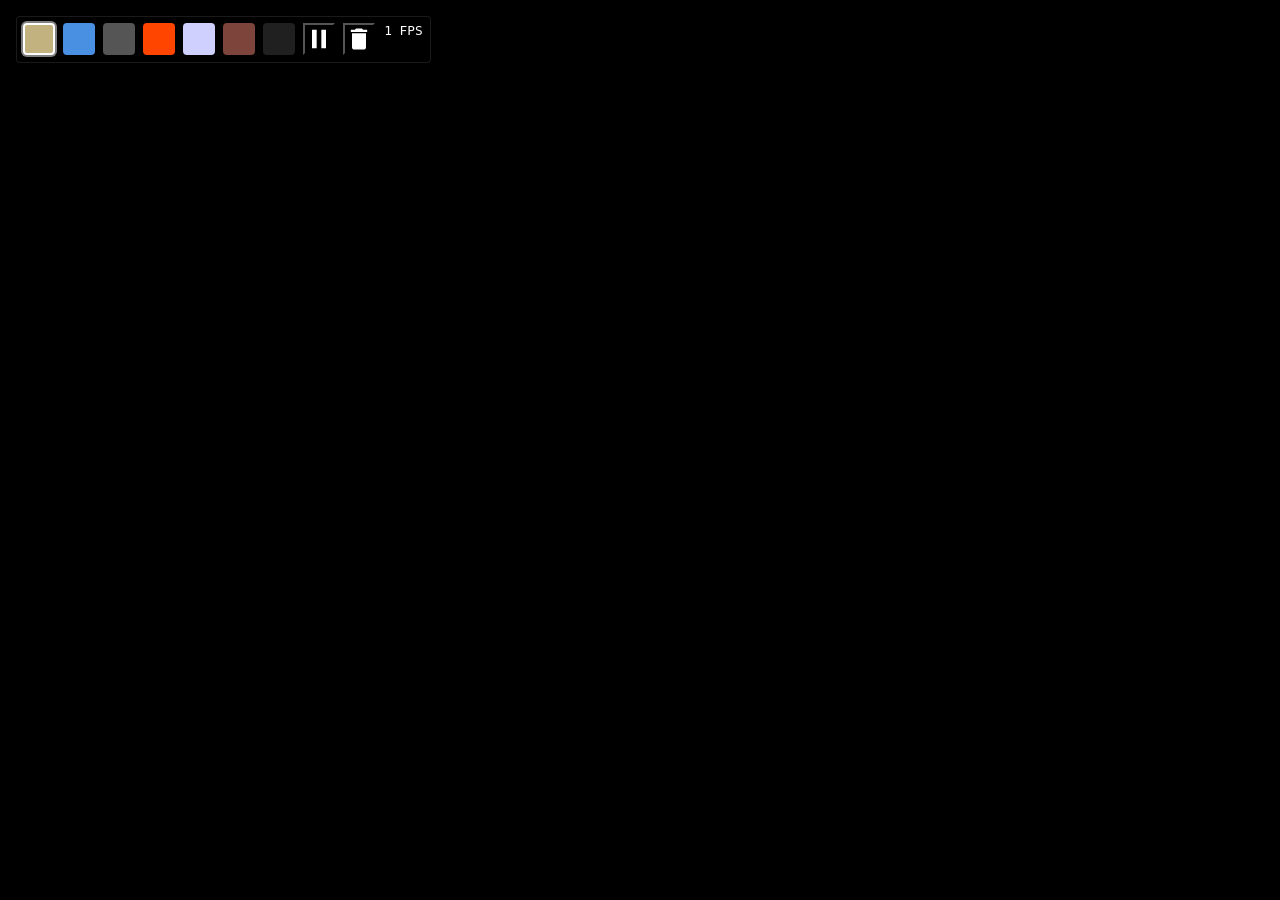
<file: index.html>
<!DOCTYPE html>
<html lang="en">
<head>
  <meta charset="UTF-8" />
  <meta name="viewport" content="width=device-width, initial-scale=1.0" />
  <title>Falling‑Sands Playground</title>

  <!-- External stylesheet -->
  <link rel="stylesheet" href="styles.css" />
</head>
<body>
  <canvas id="world"></canvas>

  <div id="toolbar">
    <!-- -------------- TOOLS -------------- -->
    <button class="tool"
            data-id="2"
            aria-label="Sand (S)"
            title="Sand – press **S**"
            style="background-color:#C2B280;"></button>

    <button class="tool"
            data-id="3"
            aria-label="Water (W)"
            title="Water – press **W**"
            style="background-color:#4A90E2;"></button>

    <button class="tool"
            data-id="4"
            aria-label="Stone (R)"
            title="Stone – press **R**"
            style="background-color:#555555;"></button>

    <button class="tool"
            data-id="5"
            aria-label="Lava (L)"
            title="Lava – press **L**"
            style="background-color:#FF4500;"></button>

    <button class="tool"
            data-id="6"
            aria-label="Cloud (C)"
            title="Cloud – press **C**"
            style="background-color:#D0D0FF;"></button>

    <button class="tool"
            data-id="9"
            aria-label="Wood (T)"
            title="Wood – press **T**"
            style="background-color:#7C443A;"></button>

    <button class="tool"
            data-id="1"
            aria-label="Eraser (E)"
            title="Eraser – press **E**"
            style="background-color:#202020;"></button>

    <!-- -------------- CONTROLS -------------- -->
    <button id="pauseBtn"
            aria-label="Pause (Space)"
            title="Pause / Resume – press **Space**">
    </button>

    <button id="clearBtn"
            aria-label="Clear (!)"
            title="Clear the world – press **!**">
    </button>

    <!-- -------------- INFO -------------- -->
    <span id="fps">— FPS</span>
  </div>

  <!-- External script (deferred so the DOM is ready) -->
  <script src="script.js" defer></script>
</body>
</html>
</file>
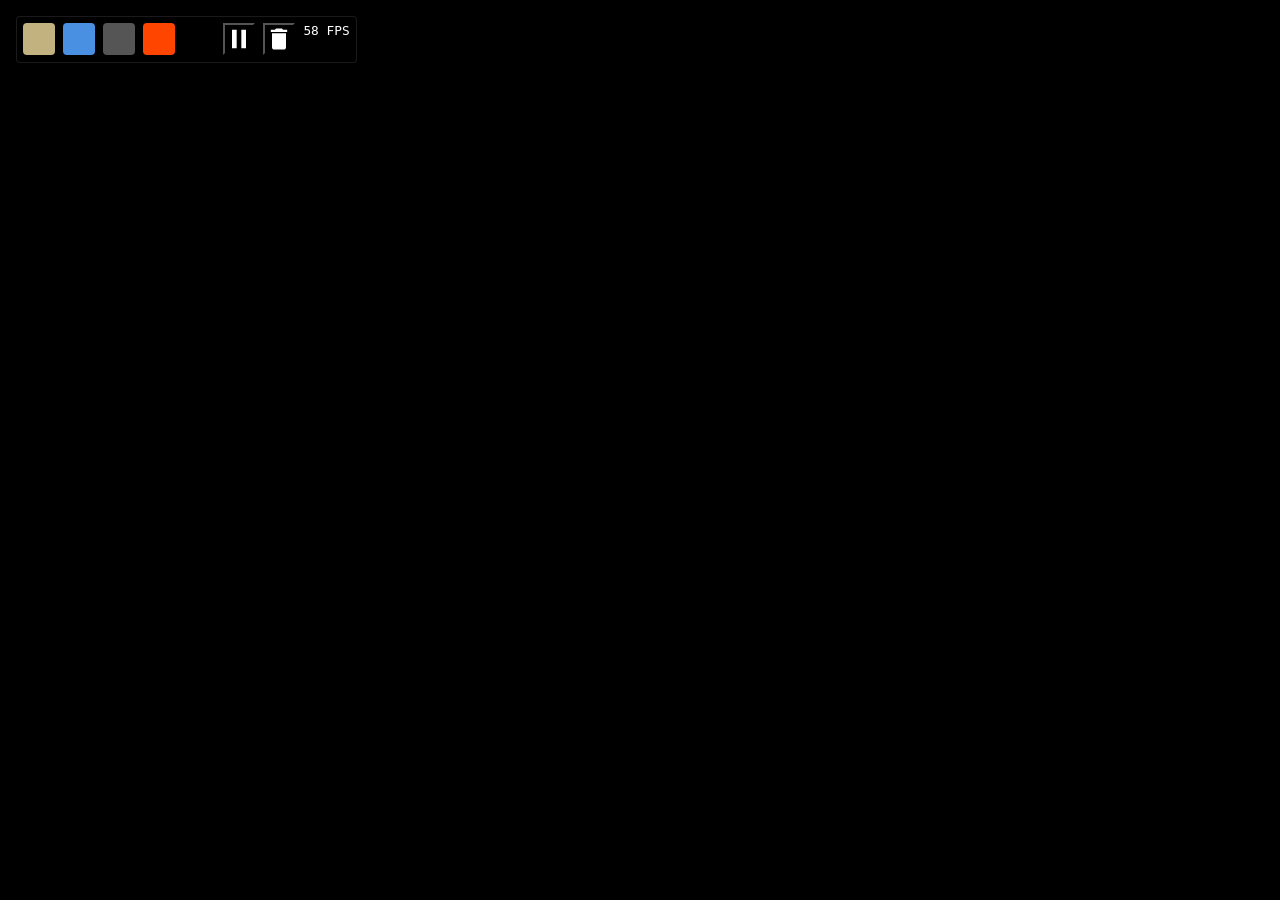
<file: main.html>
<!DOCTYPE html>
<html lang="en">
<head>
  <meta charset="UTF-8" />
  <meta name="viewport" content="width=device-width, initial-scale=1.0"/>
  <title>Falling-Sands Playground</title>
  <style>
    /* Reset and base styles */
    * {
      margin: 0;
      padding: 0;
      box-sizing: border-box;
    }

    body, html {
      width: 100%;
      height: 100%;
      overflow: hidden;
      font-family: system-ui, sans-serif;
    }

    #world {
      position: absolute;
      top: 0;
      left: 0;
      width: 100vw;
      height: 100vh;
      background: #000;
      cursor: crosshair;
      image-rendering: pixelated;
    }

    #toolbar {
      position: fixed;
      top: 1rem;
      left: 1rem;
      display: flex;
      gap: 0.5rem;
      padding: 0.4rem;
      background: rgba(0, 0, 0, 0.6);
      border-radius: 4px;
      backdrop-filter: blur(4px);
      z-index: 1000;
      border: 1px solid rgba(255, 255, 255, 0.1);
    }

    .tool {
      width: 32px;
      height: 32px;
      background-size: cover;
      border: none;
      outline: none;
      cursor: pointer;
      border-radius: 4px;
      transition: transform 0.1s ease;
    }

    .tool:hover {
      transform: scale(1.1);
    }

    .tool:focus-visible {
      outline: 2px solid #fff;
      outline-offset: 2px;
    }

    .tool.active {
      border: 2px solid #fff;
      box-shadow: 0 0 0 2px rgba(255, 255, 255, 0.5);
    }

    #pauseBtn, #clearBtn {
      width: 32px;
      height: 32px;
      background-size: contain;
      background-repeat: no-repeat;
      background-position: center;
      background-color: transparent;
      color: #fff;
      font-size: 1.2rem;
      font-weight: bold;
      text-align: center;
      line-height: 32px;
    }

    #pauseBtn {
      background-image: url("data:image/svg+xml,%3Csvg xmlns='http://www.w3.org/2000/svg' viewBox='0 0 24 24' fill='%23fff'%3E%3Cpath d='M6 4h4v16H6V4zm8 0h4v16h-4V4z'/%3E%3C/svg%3E");
    }

    #pauseBtn.paused {
      background-image: url("data:image/svg+xml,%3Csvg xmlns='http://www.w3.org/2000/svg' viewBox='0 0 24 24' fill='%23fff'%3E%3Cpath d='M6 4h4v16H6V4zm8 0h4v16h-4V4z'/%3E%3C/svg%3E");
    }

    #clearBtn {
      background-image: url("data:image/svg+xml,%3Csvg xmlns='http://www.w3.org/2000/svg' viewBox='0 0 24 24' fill='%23fff'%3E%3Cpath d='M6 19c0 1.1.9 2 2 2h8c1.1 0 2-.9 2-2V7H6v12zM19 4h-3.5l-1-1h-5l-1 1H5v2h14V4z'/%3E%3C/svg%3E");
    }

    #fps {
      font-family: monospace;
      color: #fff;
      font-size: 0.8rem;
      min-width: 40px;
      text-align: center;
    }
  </style>
</head>
<body>
  <canvas id="world"></canvas>
  <div id="toolbar">
    <button class="tool" data-id="1" aria-label="Sand (S)" style="background-color: #C2B280;"></button>
    <button class="tool" data-id="2" aria-label="Water (W)" style="background-color: #4A90E2;"></button>
    <button class="tool" data-id="3" aria-label="Stone (R)" style="background-color: #555555;"></button>
    <button class="tool" data-id="4" aria-label="Fire (F)" style="background-color: #FF4500;"></button>
    <button class="tool" data-id="0" aria-label="Eraser (E)" style="background-color: #000000;"></button>
    <button id="pauseBtn" aria-label="Pause (Space)"></button>
    <button id="clearBtn" aria-label="Clear (C)"></button>
    <span id="fps">— FPS</span>
  </div>

  <script>
    (function () {
      // === CONFIGURATION ===
      const CELL_SIZE = 8;
      const STEAM_LIFETIME = 120;

      // === DOM REFERENCES ===
      const canvas = document.getElementById('world');
      const ctx = canvas.getContext('2d');
      const toolbar = document.getElementById('toolbar');
      const pauseBtn = document.getElementById('pauseBtn');
      const clearBtn = document.getElementById('clearBtn');
      const fpsDisplay = document.getElementById('fps');

      // === STATE VARIABLES ===
      let widthCells = 0;
      let heightCells = 0;
      let grid = null;
      let lifeGrid = null;
      let activeTool = 0; // 0 = eraser, 1 = sand, 2 = water, 3 = stone, 4 = fire, 5 = steam
      let mouseDown = false;
      let mousePos = { x: 0, y: 0 };
      let paused = false;
      let frameCount = 0;
      let lastFpsUpdate = 0;
      let fps = 0;

      // === COLOUR PALETTE (RGBA) ===
      const PALETTE = [
        [0, 0, 0, 0],           // 0: Empty (transparent)
        [194, 178, 128, 255],   // 1: Sand
        [74, 144, 226, 255],    // 2: Water
        [85, 85, 85, 255],      // 3: Stone
        [255, 69, 0, 255],      // 4: Fire
        [204, 204, 255, 180]    // 5: Steam (semi-transparent)
      ];

      // === HELPER FUNCTIONS ===
      function clamp(val, min, max) {
        return Math.max(min, Math.min(max, val));
      }

      function getCellFromPixel(px, py) {
        const x = Math.floor(px / CELL_SIZE);
        const y = Math.floor(py / CELL_SIZE);
        return { x: clamp(x, 0, widthCells - 1), y: clamp(y, 0, heightCells - 1) };
      }

      function paintAt(px, py, typeId) {
        const { x, y } = getCellFromPixel(px, py);
        const idx = y * widthCells + x;
        if (idx < 0 || idx >= grid.length) return;
        grid[idx] = typeId;
        if (typeId === 5) { // steam
          lifeGrid[idx] = STEAM_LIFETIME;
        }
      }

      function clearGrid() {
        grid.fill(0);
        lifeGrid.fill(0);
      }

      function resizeCanvas() {
        const width = window.innerWidth;
        const height = window.innerHeight;

        // Update canvas size
        canvas.width = width;
        canvas.height = height;

        // Recompute grid dimensions
        widthCells = Math.floor(width / CELL_SIZE);
        heightCells = Math.floor(height / CELL_SIZE);

        // Create new grid
        const newGrid = new Uint8Array(widthCells * heightCells);
        const newLifeGrid = new Uint16Array(widthCells * heightCells);

        // Copy old particles to new grid using pixel-coordinate alignment
        // For each old cell, find its pixel center and map to new cell
        for (let y = 0; y < heightCells; y++) {
          for (let x = 0; x < widthCells; x++) {
            const oldX = x * CELL_SIZE + CELL_SIZE / 2;
            const oldY = y * CELL_SIZE + CELL_SIZE / 2;

            const oldCell = getCellFromPixel(oldX, oldY);
            if (oldCell.x < 0 || oldCell.x >= widthCells || oldCell.y < 0 || oldCell.y >= heightCells) continue;

            const oldIdx = oldCell.y * widthCells + oldCell.x;
            const newIdx = y * widthCells + x;

            newGrid[newIdx] = grid[oldIdx];
            newLifeGrid[newIdx] = lifeGrid[oldIdx];
          }
        }

        // Replace old grid
        grid = newGrid;
        lifeGrid = newLifeGrid;

        // Re-render
        render();
      }

      // === RENDERING ===
      function render() {
        const imageData = ctx.createImageData(canvas.width, canvas.height);
        const data = imageData.data;

        for (let y = 0; y < heightCells; y++) {
          for (let x = 0; x < widthCells; x++) {
            const idx = y * widthCells + x;
            const type = grid[idx];
            const [r, g, b, a] = PALETTE[type];

            const pixelStart = (y * CELL_SIZE * canvas.width + x * CELL_SIZE) * 4;
            for (let dy = 0; dy < CELL_SIZE; dy++) {
              for (let dx = 0; dx < CELL_SIZE; dx++) {
                const offset = (dy * canvas.width + dx) * 4 + pixelStart;
                data[offset] = r;
                data[offset + 1] = g;
                data[offset + 2] = b;
                data[offset + 3] = a;
              }
            }
          }
        }

        ctx.putImageData(imageData, 0, 0);
      }

      // === SIMULATION LOOP ===
      function tick() {
        if (paused) {
          requestAnimationFrame(tick);
          return;
        }

        // 1️⃣ Paint if mouse is down
        if (mouseDown) {
          paintAt(mousePos.x, mousePos.y, activeTool);
        }

        // 2️⃣ Update particles (bottom-up)
        for (let y = heightCells - 1; y >= 0; y--) {
          for (let x = 0; x < widthCells; x++) {
            const idx = y * widthCells + x;
            const type = grid[idx];

            switch (type) {
              case 1: // Sand
                if (y === heightCells - 1) break;
                const below = idx + widthCells;
                if (grid[below] === 0 || grid[below] === 2) {
                  // Swap with below (sand-water swap)
                  const tmp = grid[idx];
                  grid[idx] = grid[below];
                  grid[below] = tmp;

                  // Swap lifetimes if needed
                  const lifeA = lifeGrid[idx];
                  const lifeB = lifeGrid[below];
                  lifeGrid[idx] = lifeB;
                  lifeGrid[below] = lifeA;
                } else {
                  const left = (x > 0) ? below - 1 : -1;
                  const right = (x < widthCells - 1) ? below + 1 : -1;
                  const candidates = [];
                  if (left !== -1 && grid[left] === 0) candidates.push(left);
                  if (right !== -1 && grid[right] === 0) candidates.push(right);
                  if (candidates.length) {
                    const target = candidates[Math.random() < 0.5 ? 0 : 1];
                    const tmp = grid[idx];
                    grid[idx] = grid[target];
                    grid[target] = tmp;

                    const lifeA = lifeGrid[idx];
                    const lifeB = lifeGrid[target];
                    lifeGrid[idx] = lifeB;
                    lifeGrid[target] = lifeA;
                  }
                }
                break;

              case 2: // Water
                if (y === heightCells - 1) break;
                const waterBelow = idx + widthCells;
                if (grid[waterBelow] === 0) {
                  const tmp = grid[idx];
                  grid[idx] = grid[waterBelow];
                  grid[waterBelow] = tmp;

                  const lifeA = lifeGrid[idx];
                  const lifeB = lifeGrid[waterBelow];
                  lifeGrid[idx] = lifeB;
                  lifeGrid[waterBelow] = lifeA;
                } else {
                  const side = [];
                  if (x > 0 && grid[idx - 1] === 0) side.push(idx - 1);
                  if (x < widthCells - 1 && grid[idx + 1] === 0) side.push(idx + 1);
                  if (side.length) {
                    const target = side[Math.random() < 0.5 ? 0 : 1];
                    const tmp = grid[idx];
                    grid[idx] = grid[target];
                    grid[target] = tmp;

                    const lifeA = lifeGrid[idx];
                    const lifeB = lifeGrid[target];
                    lifeGrid[idx] = lifeB;
                    lifeGrid[target] = lifeA;
                  } else {
                    const diag = [];
                    if (x > 0 && grid[waterBelow - 1] === 0) diag.push(waterBelow - 1);
                    if (x < widthCells - 1 && grid[waterBelow + 1] === 0) diag.push(waterBelow + 1);
                    if (diag.length) {
                      const target = diag[Math.random() < 0.5 ? 0 : 1];
                      const tmp = grid[idx];
                      grid[idx] = grid[target];
                      grid[target] = tmp;

                      const lifeA = lifeGrid[idx];
                      const lifeB = lifeGrid[target];
                      lifeGrid[idx] = lifeB;
                      lifeGrid[target] = lifeA;
                    }
                  }
                }
                break;

              case 4: // Fire
                const neighbours = [
                  idx - widthCells - 1, idx - widthCells, idx - widthCells + 1,
                  idx - 1, idx + 1,
                  idx + widthCells - 1, idx + widthCells, idx + widthCells + 1
                ];
                let reacted = false;
                for (const nIdx of neighbours) {
                  if (nIdx < 0 || nIdx >= grid.length) continue;
                  if (grid[nIdx] === 2) {
                    grid[idx] = 5;
                    grid[nIdx] = 5;
                    lifeGrid[idx] = STEAM_LIFETIME;
                    lifeGrid[nIdx] = STEAM_LIFETIME;
                    reacted = true;
                    break;
                  }
                }
                if (reacted) break;

                if (y === heightCells - 1) break;
                const fireBelow = idx + widthCells;
                if (grid[fireBelow] === 0) {
                  const tmp = grid[idx];
                  grid[idx] = grid[fireBelow];
                  grid[fireBelow] = tmp;

                  const lifeA = lifeGrid[idx];
                  const lifeB = lifeGrid[fireBelow];
                  lifeGrid[idx] = lifeB;
                  lifeGrid[fireBelow] = lifeA;
                } else {
                  const side = [];
                  if (x > 0 && grid[idx - 1] === 0) side.push(idx - 1);
                  if (x < widthCells - 1 && grid[idx + 1] === 0) side.push(idx + 1);
                  if (side.length) {
                    const target = side[Math.random() < 0.5 ? 0 : 1];
                    const tmp = grid[idx];
                    grid[idx] = grid[target];
                    grid[target] = tmp;

                    const lifeA = lifeGrid[idx];
                    const lifeB = lifeGrid[target];
                    lifeGrid[idx] = lifeB;
                    lifeGrid[target] = lifeA;
                  } else {
                    const diag = [];
                    if (x > 0 && grid[fireBelow - 1] === 0) diag.push(fireBelow - 1);
                    if (x < widthCells - 1 && grid[fireBelow + 1] === 0) diag.push(fireBelow + 1);
                    if (diag.length) {
                      const target = diag[Math.random() < 0.5 ? 0 : 1];
                      const tmp = grid[idx];
                      grid[idx] = grid[target];
                      grid[target] = tmp;

                      const lifeA = lifeGrid[idx];
                      const lifeB = lifeGrid[target];
                      lifeGrid[idx] = lifeB;
                      lifeGrid[target] = lifeA;
                    }
                  }
                }
                break;

              case 5: // Steam
                if (--lifeGrid[idx] <= 0) {
                  grid[idx] = 0;
                  break;
                }
                if (y === 0) break;
                const above = idx - widthCells;
                if (grid[above] === 0) {
                  const tmp = grid[idx];
                  grid[idx] = grid[above];
                  grid[above] = tmp;

                  const lifeA = lifeGrid[idx];
                  const lifeB = lifeGrid[above];
                  lifeGrid[idx] = lifeB;
                  lifeGrid[above] = lifeA;
                } else {
                  const side = [];
                  if (x > 0 && grid[idx - 1] === 0) side.push(idx - 1);
                  if (x < widthCells - 1 && grid[idx + 1] === 0) side.push(idx + 1);
                  if (side.length) {
                    const target = side[Math.random() < 0.5 ? 0 : 1];
                    const tmp = grid[idx];
                    grid[idx] = grid[target];
                    grid[target] = tmp;

                    const lifeA = lifeGrid[idx];
                    const lifeB = lifeGrid[target];
                    lifeGrid[idx] = lifeB;
                    lifeGrid[target] = lifeA;
                  } else {
                    const diag = [];
                    if (x > 0 && grid[above - 1] === 0) diag.push(above - 1);
                    if (x < widthCells - 1 && grid[above + 1] === 0) diag.push(above + 1);
                    if (diag.length) {
                      const target = diag[Math.random() < 0.5 ? 0 : 1];
                      const tmp = grid[idx];
                      grid[idx] = grid[target];
                      grid[target] = tmp;

                      const lifeA = lifeGrid[idx];
                      const lifeB = lifeGrid[target];
                      lifeGrid[idx] = lifeB;
                      lifeGrid[target] = lifeA;
                    }
                  }
                }
                break;
            }
          }
        }

        // 3️⃣ Render
        render();

        // 4️⃣ FPS
        frameCount++;
        const now = Date.now();
        if (now - lastFpsUpdate >= 1000) {
          fps = frameCount;
          frameCount = 0;
          lastFpsUpdate = now;
          fpsDisplay.textContent = `${fps} FPS`;
        }

        requestAnimationFrame(tick);
      }

      // === EVENT HANDLERS ===
      function init() {
        // Initialize canvas size
        canvas.width = window.innerWidth;
        canvas.height = window.innerHeight;

        // Compute grid size
        widthCells = Math.floor(canvas.width / CELL_SIZE);
        heightCells = Math.floor(canvas.height / CELL_SIZE);

        // Create grid and lifeGrid
        grid = new Uint8Array(widthCells * heightCells);
        lifeGrid = new Uint16Array(widthCells * heightCells);

        // Set initial tool to eraser
        const tools = document.querySelectorAll('.tool');
        tools.forEach(btn => {
          btn.addEventListener('click', function () {
            activeTool = parseInt(this.dataset.id);
            tools.forEach(b => b.classList.remove('active'));
            this.classList.add('active');
            this.setAttribute('aria-pressed', 'true');
          });
        });

        // Pause/Resume
        pauseBtn.addEventListener('click', function () {
          paused = !paused;
          this.classList.toggle('paused');
          this.setAttribute('aria-pressed', paused ? 'true' : 'false');
        });

        // Clear
        clearBtn.addEventListener('click', function () {
          clearGrid();
          render();
        });

        // Mouse events
        canvas.addEventListener('mousedown', (e) => {
          if (e.button !== 0) return;
          mouseDown = true;
          paintAt(e.offsetX, e.offsetY, activeTool);
        });

        canvas.addEventListener('mousemove', (e) => {
          if (mouseDown) {
            paintAt(e.offsetX, e.offsetY, activeTool);
          }
          mousePos = { x: e.offsetX, y: e.offsetY };
        });

        window.addEventListener('mouseup', () => {
          mouseDown = false;
        });

        window.addEventListener('mouseleave', () => {
          mouseDown = false;
        });

        // Resize
        window.addEventListener('resize', resizeCanvas);

        // Keyboard shortcuts
        window.addEventListener('keydown', (e) => {
          switch (e.key.toLowerCase()) {
            case 's':
              activeTool = 1;
              break;
            case 'w':
              activeTool = 2;
              break;
            case 'r':
              activeTool = 3;
              break;
            case 'f':
              activeTool = 4;
              break;
            case 'e':
              activeTool = 0;
              break;
            case ' ':
              paused = !paused;
              pauseBtn.classList.toggle('paused');
              pauseBtn.setAttribute('aria-pressed', paused ? 'true' : 'false');
              e.preventDefault();
              break;
            case 'c':
              clearGrid();
              render();
              e.preventDefault();
              break;
            default:
              return;
          }

          // Update UI
          const tools = document.querySelectorAll('.tool');
          tools.forEach(btn => {
            btn.classList.remove('active');
            if (parseInt(btn.dataset.id) === activeTool) {
              btn.classList.add('active');
              btn.setAttribute('aria-pressed', 'true');
            }
          });

          // Focus canvas for continuous painting
          canvas.focus();
        });

        // Start simulation loop
        requestAnimationFrame(tick);
      }

      // Initialize on DOM ready
      document.addEventListener('DOMContentLoaded', init);
    })();
  </script>
</body>
</html>
</file>
<file: styles.css>
/* Reset and base styles */
* {
  margin: 0;
  padding: 0;
  box-sizing: border-box;
}

body,
html {
  width: 100%;
  height: 100%;
  overflow: hidden;
  font-family: system-ui, sans-serif;
}

/* Canvas */
#world {
  position: absolute;
  top: 0;
  left: 0;
  width: 100vw;
  height: 100vh;
  background: #000;
  cursor: crosshair;
  image-rendering: pixelated;
}

/* Toolbar */
#toolbar {
  position: fixed;
  top: 1rem;
  left: 1rem;
  display: flex;
  gap: 0.5rem;
  padding: 0.4rem;
  background: rgba(0, 0, 0, 0.6);
  border-radius: 4px;
  backdrop-filter: blur(4px);
  z-index: 1000;
  border: 1px solid rgba(255, 255, 255, 0.1);
}

/* Tool buttons */
.tool {
  width: 32px;
  height: 32px;
  background-size: cover;
  border: none;
  outline: none;
  cursor: pointer;
  border-radius: 4px;
  transition: transform 0.1s ease;
}

.tool:hover {
  transform: scale(1.1);
}

.tool:focus-visible {
  outline: 2px solid #fff;
  outline-offset: 2px;
}

.tool.active {
  border: 2px solid #fff;
  box-shadow: 0 0 0 2px rgba(255, 255, 255, 0.5);
}

/* Pause / Clear buttons */
#pauseBtn,
#clearBtn {
  width: 32px;
  height: 32px;
  background-size: contain;
  background-repeat: no-repeat;
  background-position: center;
  background-color: transparent;
  color: #fff;
  font-size: 1.2rem;
  font-weight: bold;
  text-align: center;
  line-height: 32px;
}

/* Pause icon (play/pause are the same SVG – you could swap them later) */
#pauseBtn {
  background-image: url("data:image/svg+xml,%3Csvg xmlns='http://www.w3.org/2000/svg' viewBox='0 0 24 24' fill='%23fff'%3E%3Cpath d='M6 4h4v16H6V4zm8 0h4v16h-4V4z'/%3E%3C/svg%3E");
}

/* When paused we just toggle a class – the same icon is used here */
#pauseBtn.paused {
  background-image: url("data:image/svg+xml,%3Csvg xmlns='http://www.w3.org/2000/svg' viewBox='0 0 24 24' fill='%23fff'%3E%3Cpath d='M6 4h4v16H6V4zm8 0h4v16h-4V4z'/%3E%3C/svg%3E");
}

/* Clear button */
#clearBtn {
  background-image: url("data:image/svg+xml,%3Csvg xmlns='http://www.w3.org/2000/svg' viewBox='0 0 24 24' fill='%23fff'%3E%3Cpath d='M6 19c0 1.1.9 2 2 2h8c1.1 0 2-.9 2-2V7H6v12zM19 4h-3.5l-1-1h-5l-1 1H5v2h14V4z'/%3E%3C/svg%3E");
}

/* FPS counter */
#fps {
  font-family: monospace;
  color: #fff;
  font-size: 0.8rem;
  min-width: 40px;
  text-align: center;
}
</file>
